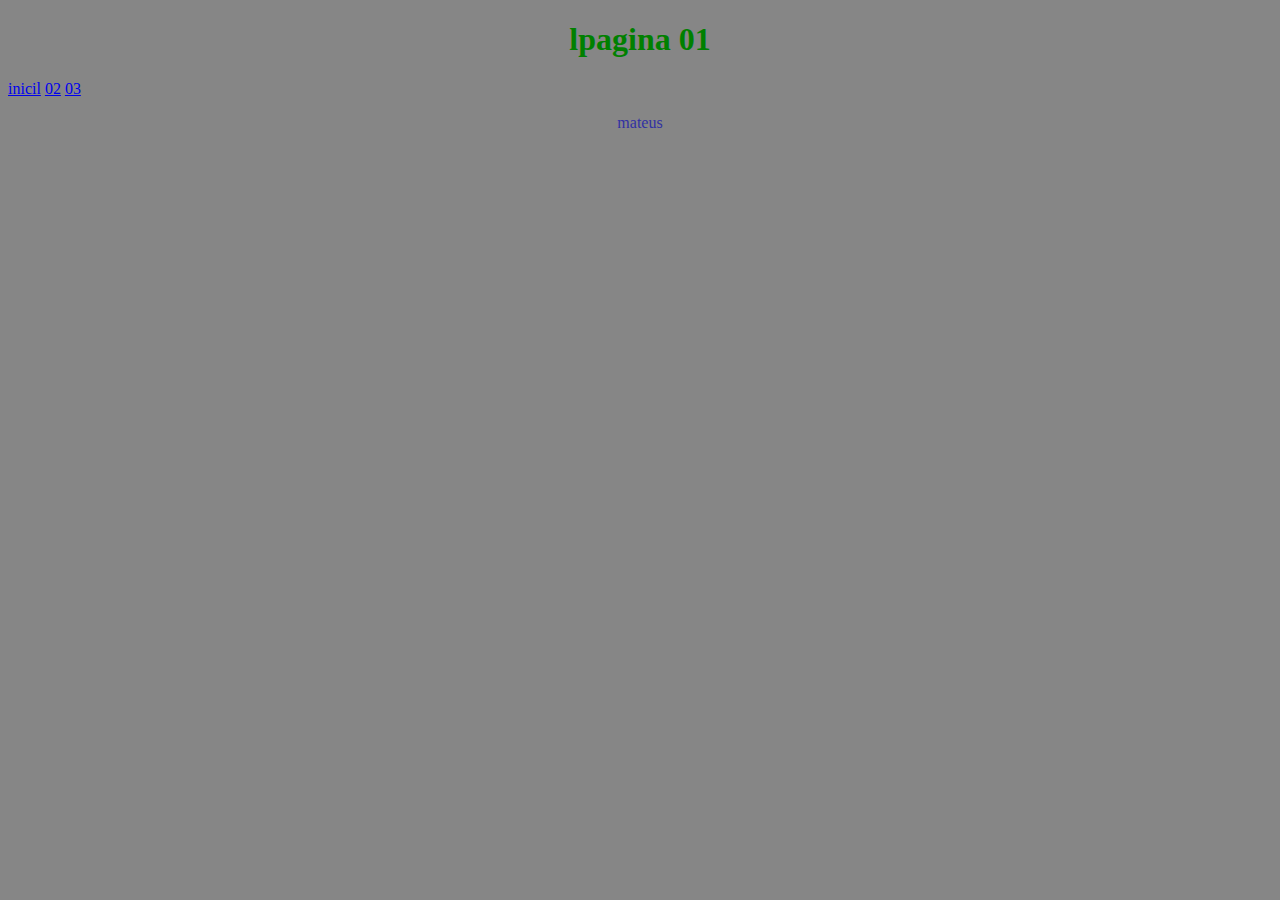
<file: pages/pagina01.html>
<!DOCTYPE html>
<html lang="en">
<head>
    <meta charset="UTF-8">
    <meta name="viewport" content="width=device-width, initial-scale=1.0">
    <title>Document</title>
    <link rel="stylesheet" href="../css/estilo.css">
</head>
<body>
    <h1>lpagina 01</h1>
    <a href="../index.html">inicil</a>
    <a href="../pages/pagina02.html">02</a>
    <a href="../pages/pagina03.html">03</a>

    <p>
     mateus
    </p>
</body>
</html>
</file>
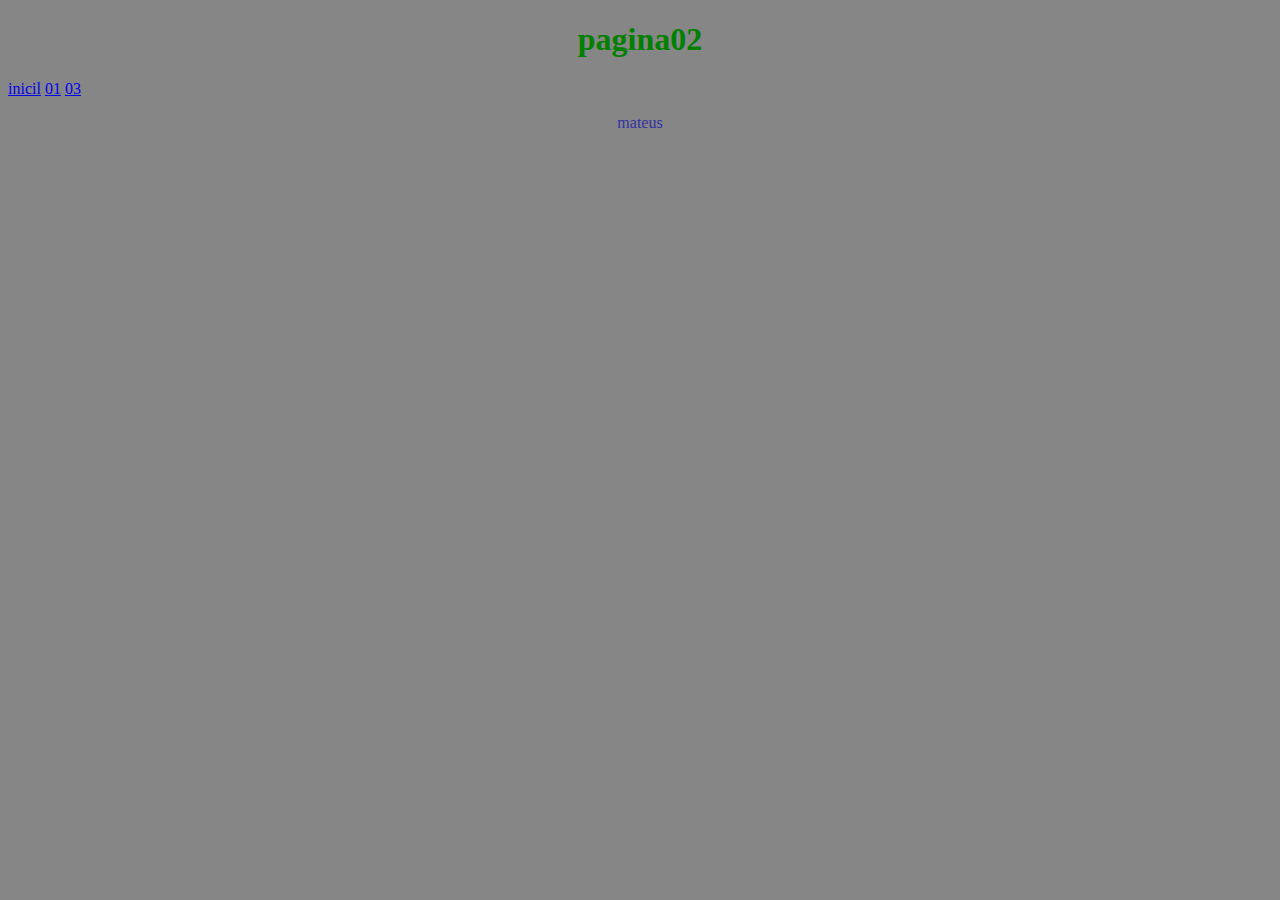
<file: pages/pagina02.html>
<!DOCTYPE html>
<html lang="en">
<head>
    <meta charset="UTF-8">
    <meta name="viewport" content="width=device-width, initial-scale=1.0">
    <title>Document</title>
    <link rel="stylesheet" href="../css/estilo.css">
</head>
<body>
    <h1>pagina02</h1>
    <a href="../index.html">inicil</a>
    <a href="pagina01.html">01</a>
    <a href="pagina03.html">03</a>
    <p>
        mateus
    </p>
</body>
</html>
</file>
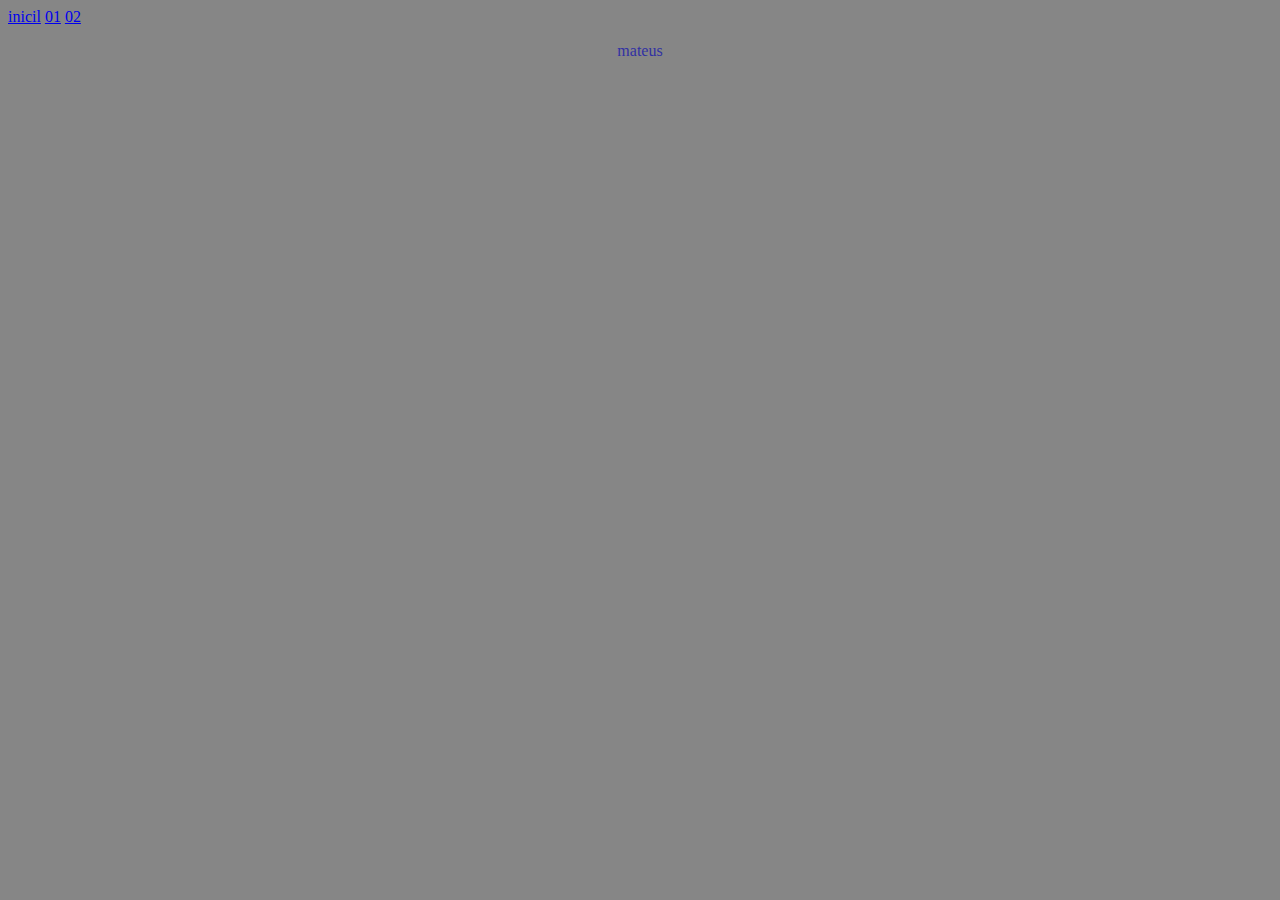
<file: pages/pagina03.html>
<!DOCTYPE html>
<html lang="en">
<head>
    <meta charset="UTF-8">
    <meta name="viewport" content="width=device-width, initial-scale=1.0">
    <title>Document</title>
    <link rel="stylesheet" href="../css/estilo.css">
</head>
<body>
    <a href="../index.html">inicil</a>
    <a href="pagina01.html">01</a>
    <a href="pagina02.html">02</a>

    <p>
        mateus
    </p>
</body>
</html>
</file>
<file: css/estilo.css>
p{
    color: rgb(49, 49, 163);
    text-align: center;
}

h1{
    color: green;
    text-align: center;
}


h4{
    color: rgb(128, 44, 44);
    
}

h2{
    color: rgb(42, 42, 121);
    text-align: center;
}
body{
    background-color: rgba(0, 0, 0, 0.473)
}

img{
    width: 100px;
    border-radius: 4%;
}
</file>
